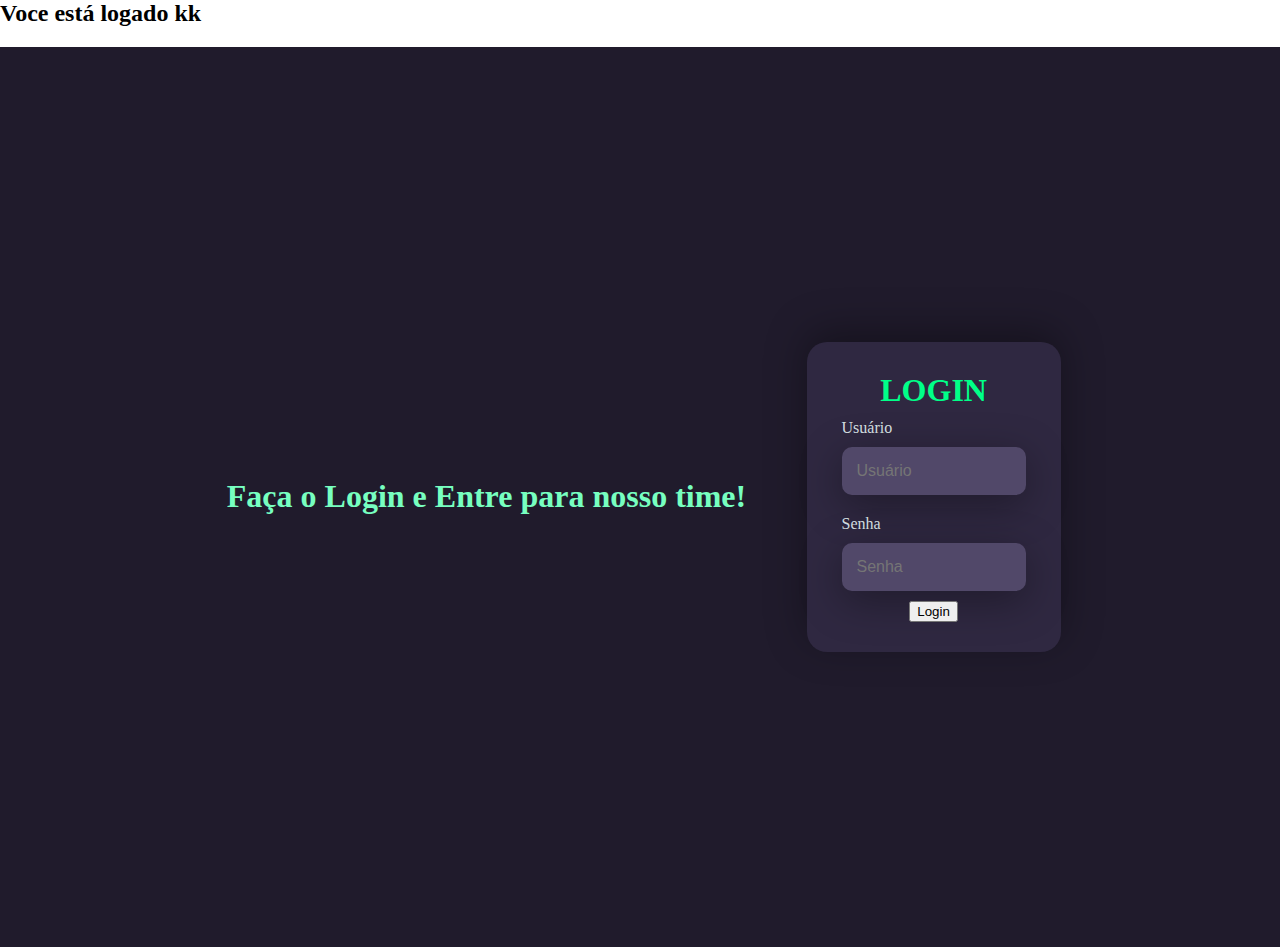
<file: Views/index.html>
<h2> Voce está logado kk</h2>
<!DOCTYPE html>
<html lang="pt-br">
<head>
    <meta charset="UTF-8">
    <meta http-equiv="X-UA-Compatible" content="IE=edge">
    <meta name="viewport" content="width=device-width, initial-scale=1.0">
    <title>Daniel Borba</title>
    <link rel="stylesheet" href="https://cdnjs.cloudflare.com/ajax/libs/font-awesome/5.15.4/css/all.min.css">

    <link rel="stylesheet" href="style.css">

</head>
<body>
    <div class="main-login">
        <div class= "left-login">
            <h1>Faça o Login e Entre para nosso time!</h1>
        </div>
        <div class="right_login">
            <div class="card-login">
                <h1>LOGIN</h1>
                <div class ="textfield">
                    <label for="usuario">Usuário</label>
                    <input type="text" name="usuario" placeholder="Usuário">
                </div>
                <div class="textfield">
                    <label for="senha">Senha</label>
                    <input type="password" name="senha" placeholder ="Senha">
                </div>
                <button class="btn-login">Login</button>
            </div>
        </div>
    </div>
</body>
</html>
</file>
<file: Views/style.css>
body{
        margin:0;
    }

    .main-login{
        width: 100vw;
        height: 100vh;
        background: #201b2c;
        display: flex;
        justify-content: center;
        align-items: center;
    }

    .left-login{
        width: 50vw;
        height: 100vh;
        display: flex;
        justify-content: center;
        align-items: center;
        flex-direction:column ;
    }
    .left-login > h1 {
        color: #77ffc0;
    }

    right-login{
        width: 50vw;
        height: 100vh;
        display: flex;
        justify-content: center;
        align-items: center;
    }

    .card-login{
        width: 60%;
        display: flex;
        justify-content: center;
        align-items: center;
        flex-direction: column;
        padding: 30px 35px;
        background: #2f2841;
        border-radius: 20px;
        box-shadow: 0px -10px 40px #00000056;
    }
    .card-login > h1 {
        color: #00ff88;
        font-weight: 800;
        margin: 0;
    }
    .textfield{
        display: flex;
        flex-direction: column;
        align-items: flex-start;
        justify-content: center;
        margin: 10px 0px;
    }
    .textfield > input {
        width: 100%;
        border: none;
        border-radius: 10px;
        padding: 15px;
        background: #514869;
        color: #f0ffffde;
        font-size: 12pt;
        box-shadow: 0px 10px 40px #00000056;
        outline: none;
        box-sizing: border-box;
    }
    .textfield > label {
        color: #f0ffffde;
        margin-bottom: 10px;
    }
</file>
